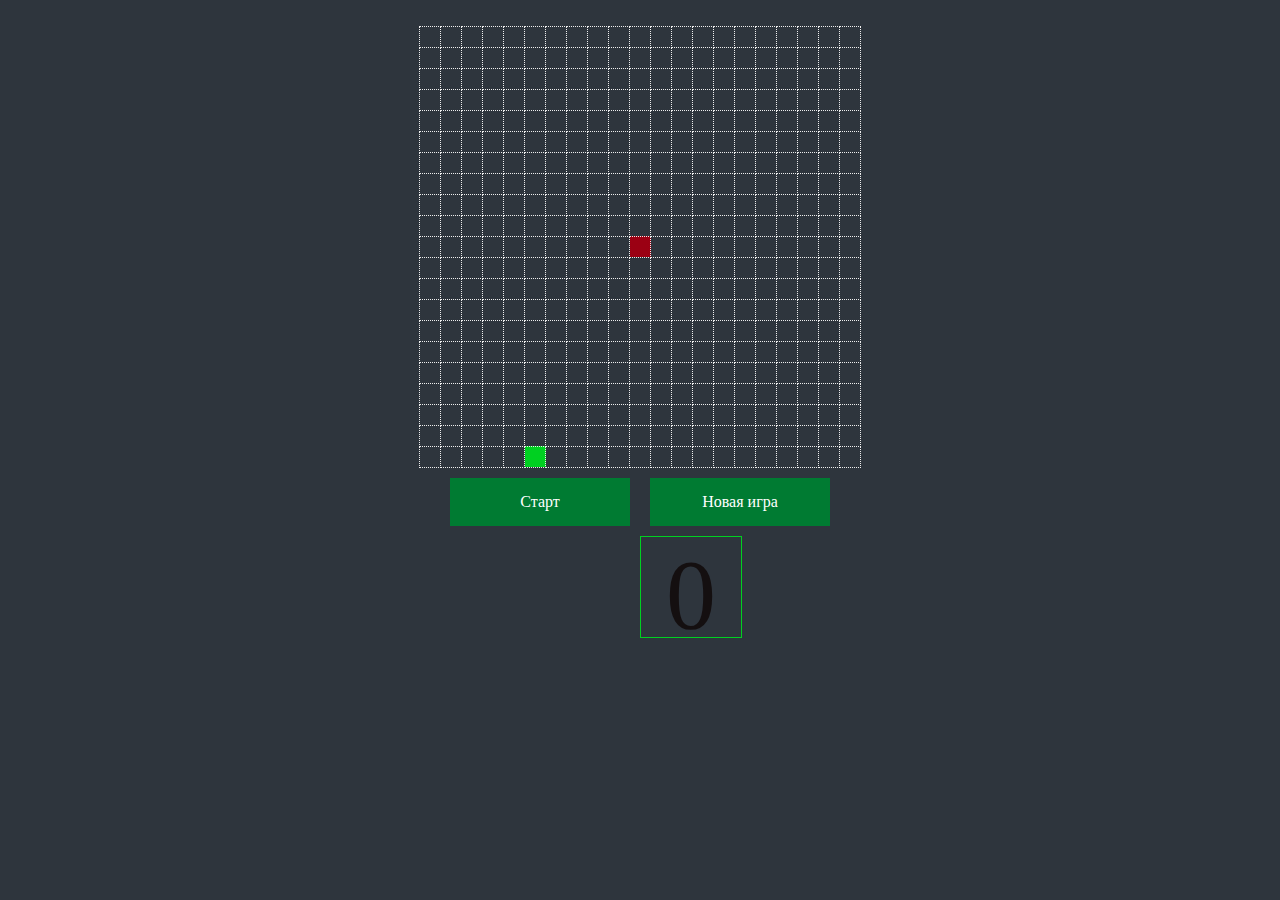
<file: index.html>
<!DOCTYPE html>
<html lang="en">

<head>
    <meta charset="UTF-8">
    <title>Змейка</title>
    <link rel="stylesheet" href="style.css" />
</head>

<body>
    <div id="game-wrap">
        <table id="game"></table>

    </div>
    <div id="menu">
        <div id="playButton" class="menuButton">Старт</div>
        <div id="newGameButton" class="menuButton">Новая игра</div>

    </div>
    <div id="eatFoodwindow"></div>

    <script src="js.js"></script>
</body>

</html>
</file>
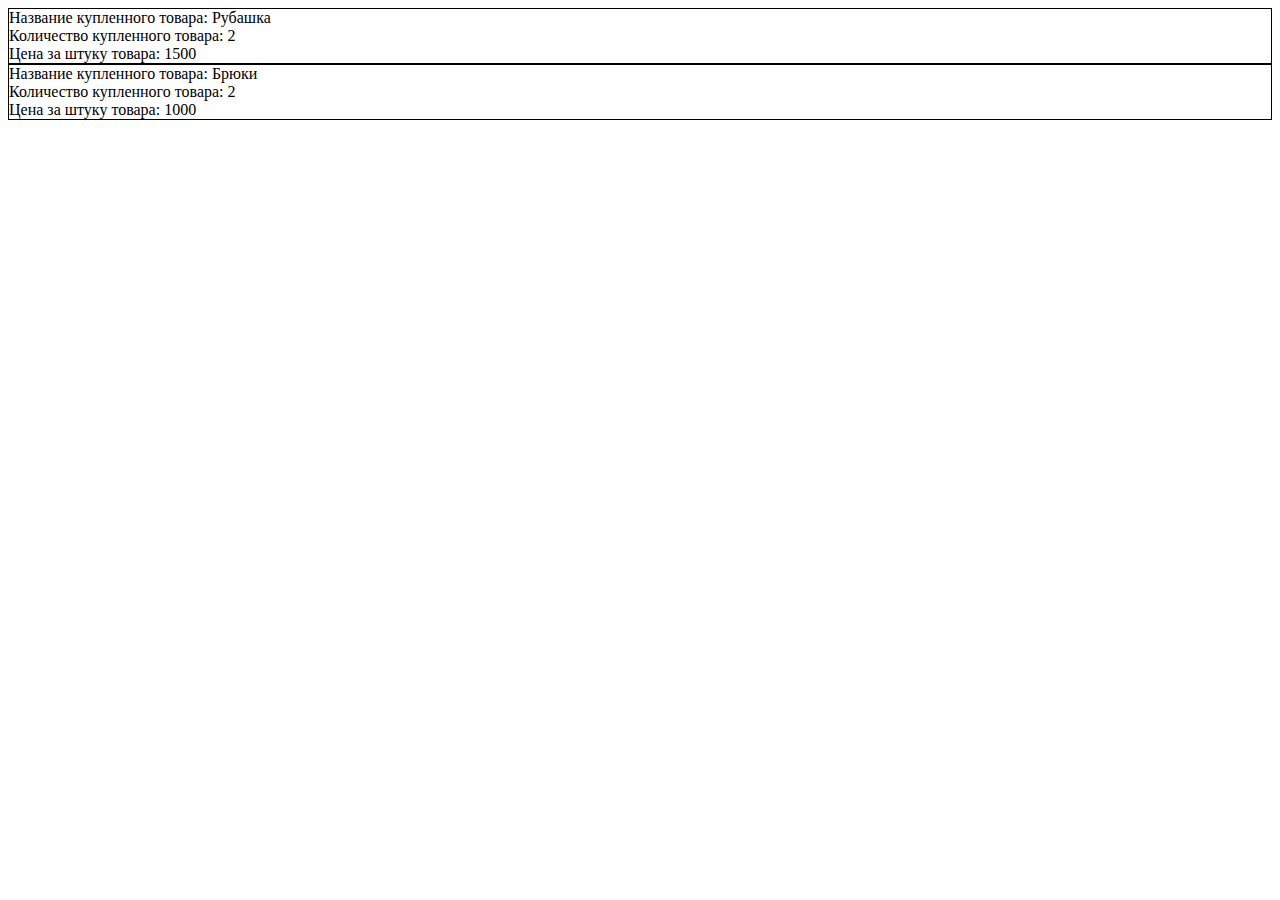
<file: index_3_1.html>
<!DOCTYPE html>
<html lang="en">

<head>
    <meta charset="UTF-8">
    <meta name="viewport" content="width=device-width, initial-scale=1.0">
    <title>Document</title>

</head>

<body>
    <script src="sсript_3.js"></script>
</body>

</html>
</file>
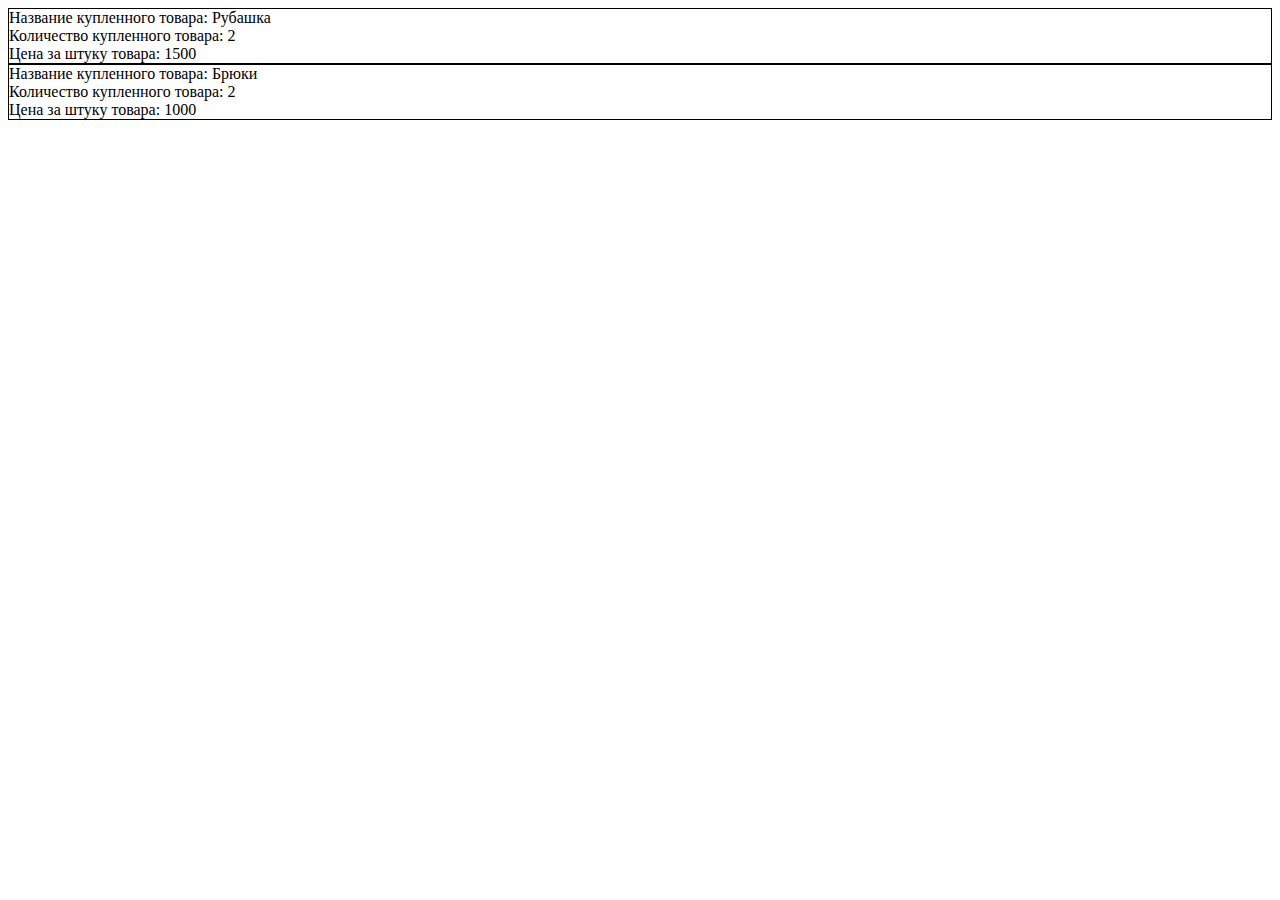
<file: JS/Lession_5/index_3_1.html>
<!DOCTYPE html>
<html lang="en">

<head>
    <meta charset="UTF-8">
    <meta name="viewport" content="width=device-width, initial-scale=1.0">
    <title>Document</title>

</head>

<body>
    <script src="sсript_3.js"></script>
</body>

</html>
</file>
<file: style.css>
*{
    margin: 0;
    padding: 0;
    background: #2e353d;
}
.menuButton{
    width: 150px;
    padding: 15px;
    margin: 10px;
    color: white;
    background: #007b32;
    text-align: center;
    cursor: pointer;
}
.menuButton:hover{
    background: #009641;
}
#game{
    border-collapse: collapse;
    margin: 2% auto 0;
}
#menu{
    display: flex;
    justify-content: center;
}
td.cell{
    width: 20px;
    height: 20px;
    border: 1px dotted #eee;
    border-collapse: collapse;
}
.food{
    background: #00d021;
}
.snakeBody{
    background: #e5e5e5;
}
.snakeHead{
    background: #9b0013;
}
.disabled {
    background: #7c7c7c;
}
.disabled:hover{
    background: #7c7c7c;
}
#eatFoodwindow{
    border: 1px solid #00d021;
    width: 100px;
    height: 100px;
    color: #140f10;
    margin-left: 50%;
    font-size: 100px;
    display: flex;
    justify-content: center;
}
.wall{
    background: cornflowerblue;
}
</file>
